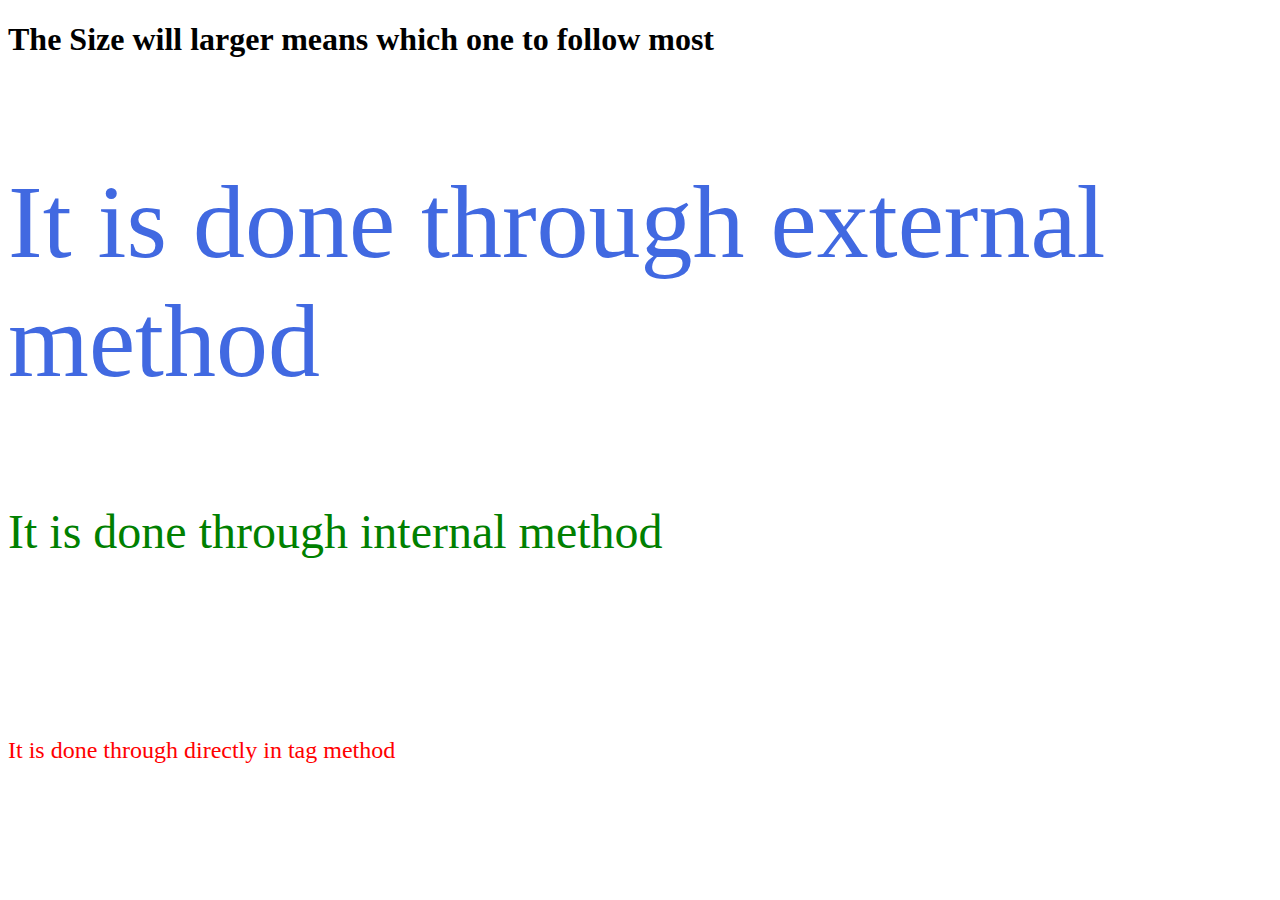
<file: lessonOne/index.html>
<!DOCTYPE html>
<html lang="en">
<head>
    <meta charset="UTF-8">
    <meta http-equiv="X-UA-Compatible" content="IE=edge">
    <meta name="viewport" content="width=device-width, initial-scale=1.0">
    <title>Learning CSS</title>
    <link rel="stylesheet" href="css/style.css">
</head>
<body>
    <h1> The Size will larger means which one to follow most </h1>
    <p>
        It is done through external method
    </p>
    <style>
        .ineteralMethod{
            color: green;
            font-size: 48px;
        }
    </style>

    <p class="ineteralMethod">
        It is done through internal method
    <p>
        <span style="color: red; font-size: 24px;">
            It is done through directly in tag method
        </span>
    </p>
</body>
</html>
</file>
<file: lessonOne/css/style.css>
p{
  color: royalblue;
  font-size: 104px; 
}
</file>
